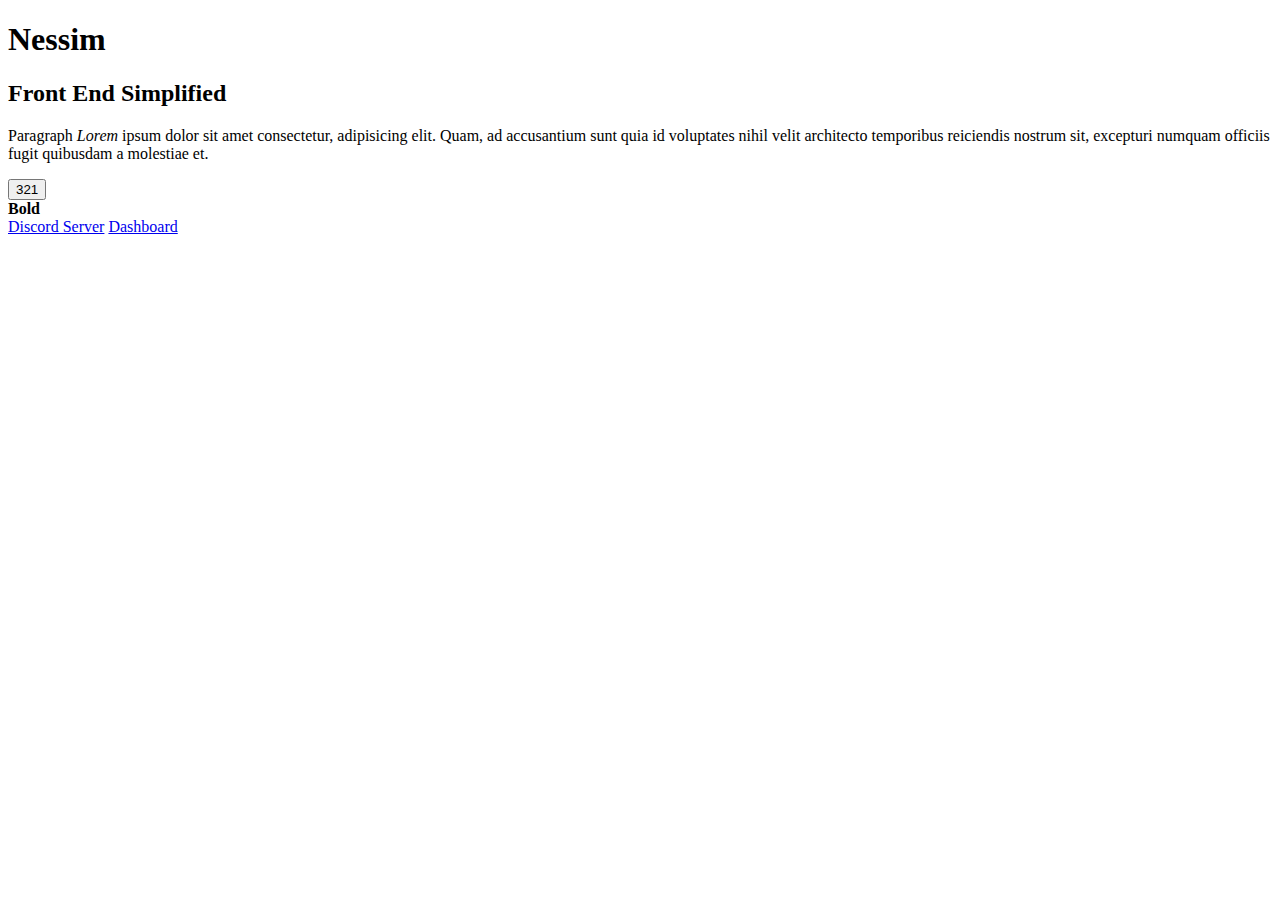
<file: HTML Crash Course/index.html>
<!DOCTYPE html>
<html lang="en">
<head>
    <meta charset="UTF-8">
    <meta http-equiv="X-UA-Compatible" content="IE=edge">
    <meta name="viewport" content="width=device-width, initial-scale=1.0">
    <title>Document</title>
</head>
<body>
    <h1>
        Nessim
    </h1>
    <h2>Front End Simplified</h2>
    <p>Paragraph <i>Lorem</i> ipsum dolor sit amet consectetur, adipisicing elit. Quam, ad accusantium sunt quia id voluptates nihil velit architecto temporibus reiciendis nostrum sit, excepturi numquam officiis fugit quibusdam a molestiae et.</p>
    <button>321</button>
    <div><b>Bold</b></div>
    <a href="https://discord.gg/frontend" target="_blank">Discord Server</a>
    <a href="/dashboard.html">Dashboard</a>
</body>
</html>
</file>
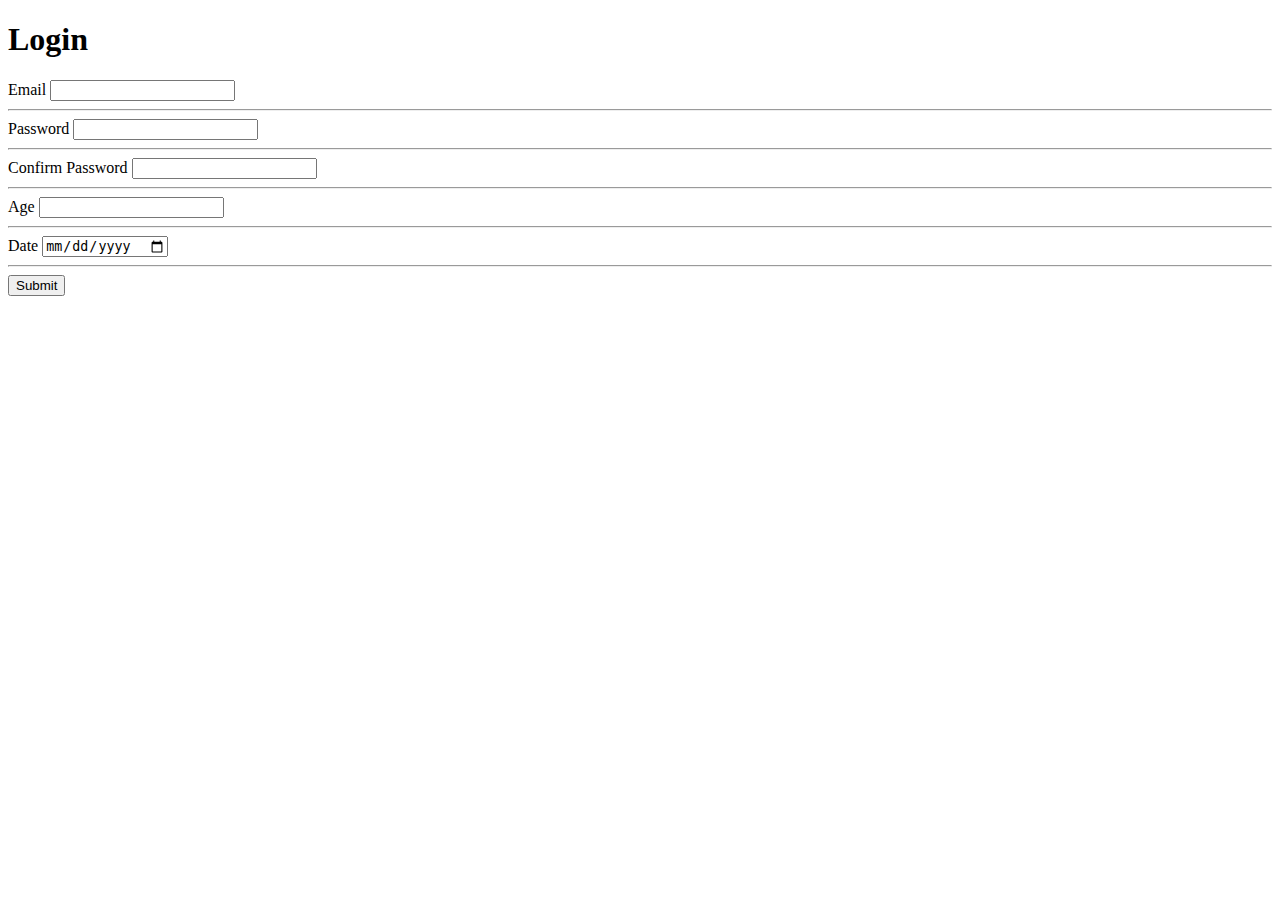
<file: HTML Crash Course/login.html>
<!DOCTYPE html>
<html lang="en">
  <head>
    <meta charset="UTF-8" />
    <meta http-equiv="X-UA-Compatible" content="IE=edge" />
    <meta name="viewport" content="width=device-width, initial-scale=1.0" />
    <title>Document</title>
  </head>
  <body>
    <h1>Login</h1>
    <form>
      <div>
        <label>Email</label>
        <input type="email" required />
      </div>
      <hr>
      <div>
        <label>Password</label>
        <input type="password" />
      </div>
      <hr>
      <div>
        <label>Confirm <span>Password</span></label>
        <input type="password" />
      </div>
      <hr>
      <div>
        <label>Age</label>
        <input type="number" />
      </div>
      <hr>
      <div>
        <label>Date</label>
        <input type="date" />
      </div>
      <hr>
      <button>Submit</button>
    </form>
  </body>
</html>
</file>
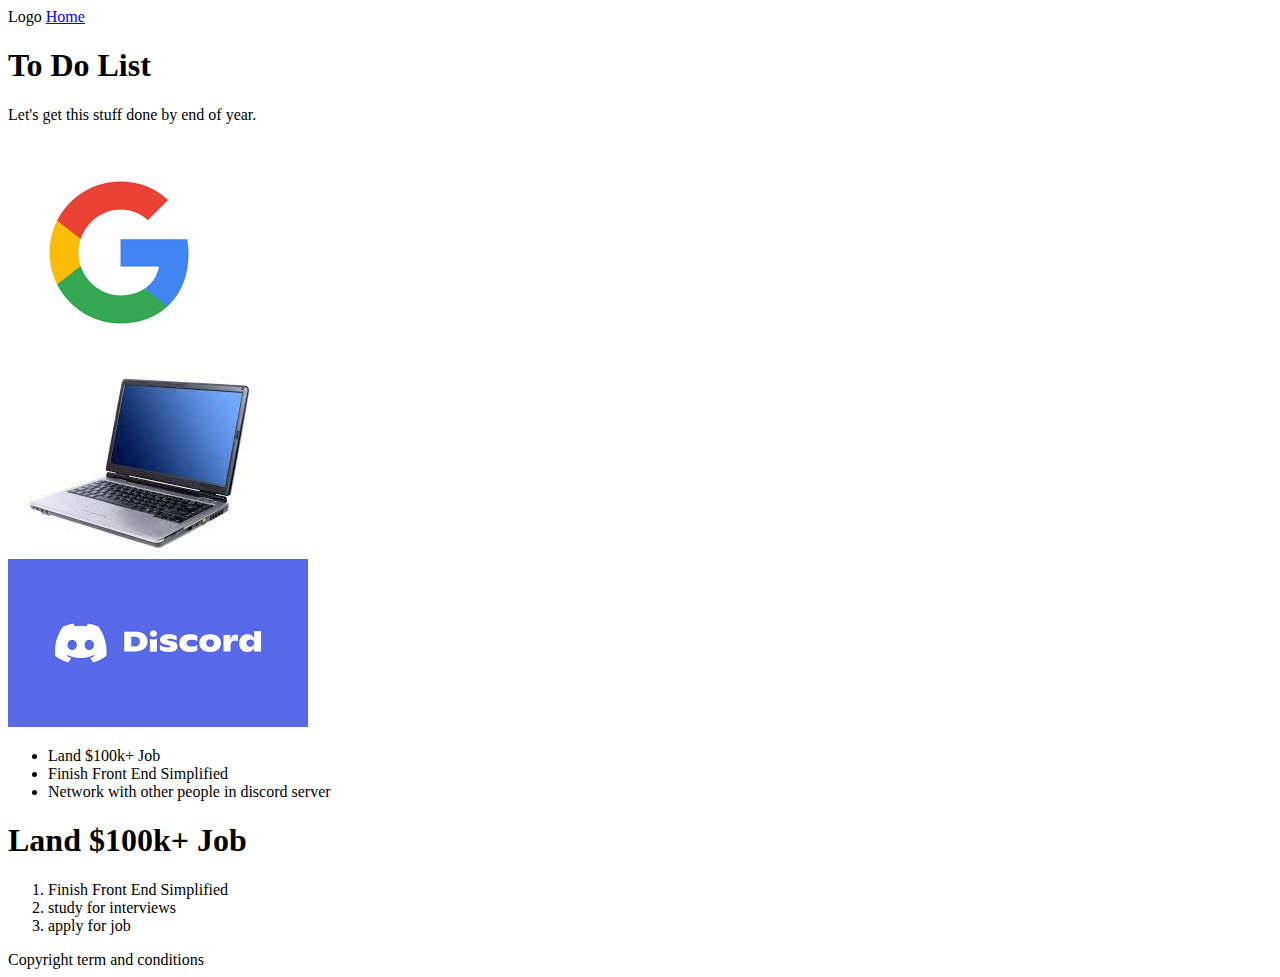
<file: HTML Crash Course/test/dashboard.html>
<!DOCTYPE html>
<html lang="en">
  <head>
    <meta charset="UTF-8" />
    <meta http-equiv="X-UA-Compatible" content="IE=edge" />
    <meta name="viewport" content="width=device-width, initial-scale=1.0" />
    <title>Document</title>
  </head>
  <body>
    <nav>
      Logo
      <a href="/index.html">Home</a>
    </nav>
    <main>
      <section>
        <h1>To Do List</h1>
        <p>Let's get this stuff done by end of year.</p>
        <img src="[data-uri]" alt="">
        <div> 
          <img src="../assets/download.jpg" alt="">
        </div>
        <div>
          <img src="./download.png" alt="">
        </div>
        <ul>
          <li>Land $100k+ Job</li>
          <li>Finish Front End Simplified</li>
          <li>Network with other people in discord server</li>
        </ul>
      </section>
      <section>
        <h1>Land $100k+ Job</h1>
        <ol>
          <li>Finish Front End Simplified</li>
          <li>study for interviews</li>
          <li>apply for job</li>
        </ol>
      </section>
    </main>
    <footer>Copyright term and conditions</footer>
  </body>
</html>
</file>
